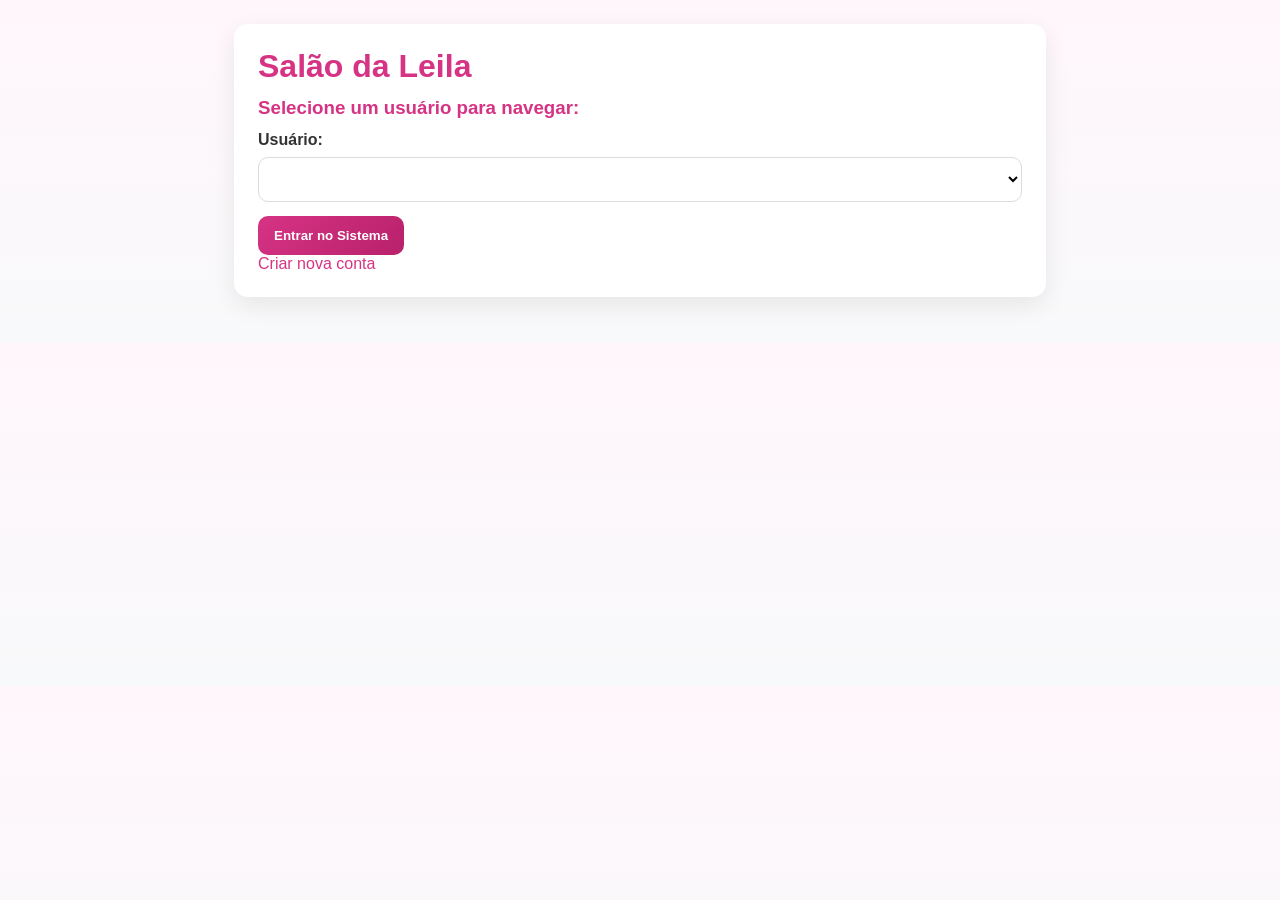
<file: src/main/resources/static/index.html>
<!DOCTYPE html>
<html lang="pt-br">
<head>
    <meta charset="UTF-8">
    <title>Login - Salão da Leila</title>
    <link rel="stylesheet" href="css/style.css">
</head>
<body>
<div class="card">
    <h1>Salão da Leila</h1>
    <h3>Selecione um usuário para navegar:</h3>

    <label>Usuário:</label>
    <select id="select-usuario"></select>

    <button id="btn-entrar">Entrar no Sistema</button>
    <p><a href="cadastro.html">Criar nova conta</a></p>
</div>

<script src="js/api.js"></script>
<script>
    let usuariosCache = [];

    async function carregarUsuarios() {
        try {
            usuariosCache = await apiGet('/usuarios');
            const select = document.getElementById('select-usuario');
            select.innerHTML = '';

            usuariosCache.forEach(u => {
                const opt = document.createElement('option');
                opt.value = u.id;
                opt.textContent = `${u.nome} (${u.perfil}) - ${u.email}`;
                select.appendChild(opt);
            });
        } catch (err) {
            alert('Erro ao carregar usuários. Verifique se o backend está rodando.');
        }
    }

    document.getElementById('btn-entrar').addEventListener('click', () => {
        const id = document.getElementById('select-usuario').value;
        const usuario = usuariosCache.find(u => u.id === id);

        if (!usuario) return alert('Selecione um usuário válido.');

        localStorage.setItem('usuarioId', usuario.id);
        localStorage.setItem('usuarioNome', usuario.nome);
        localStorage.setItem('usuarioPerfil', usuario.perfil);

        if (usuario.perfil === 'ADMIN') {
            window.location.href = 'admin.html';
        } else {
            window.location.href = 'historico.html';
        }
    });

    carregarUsuarios();
</script>
</body>
</html>
</file>
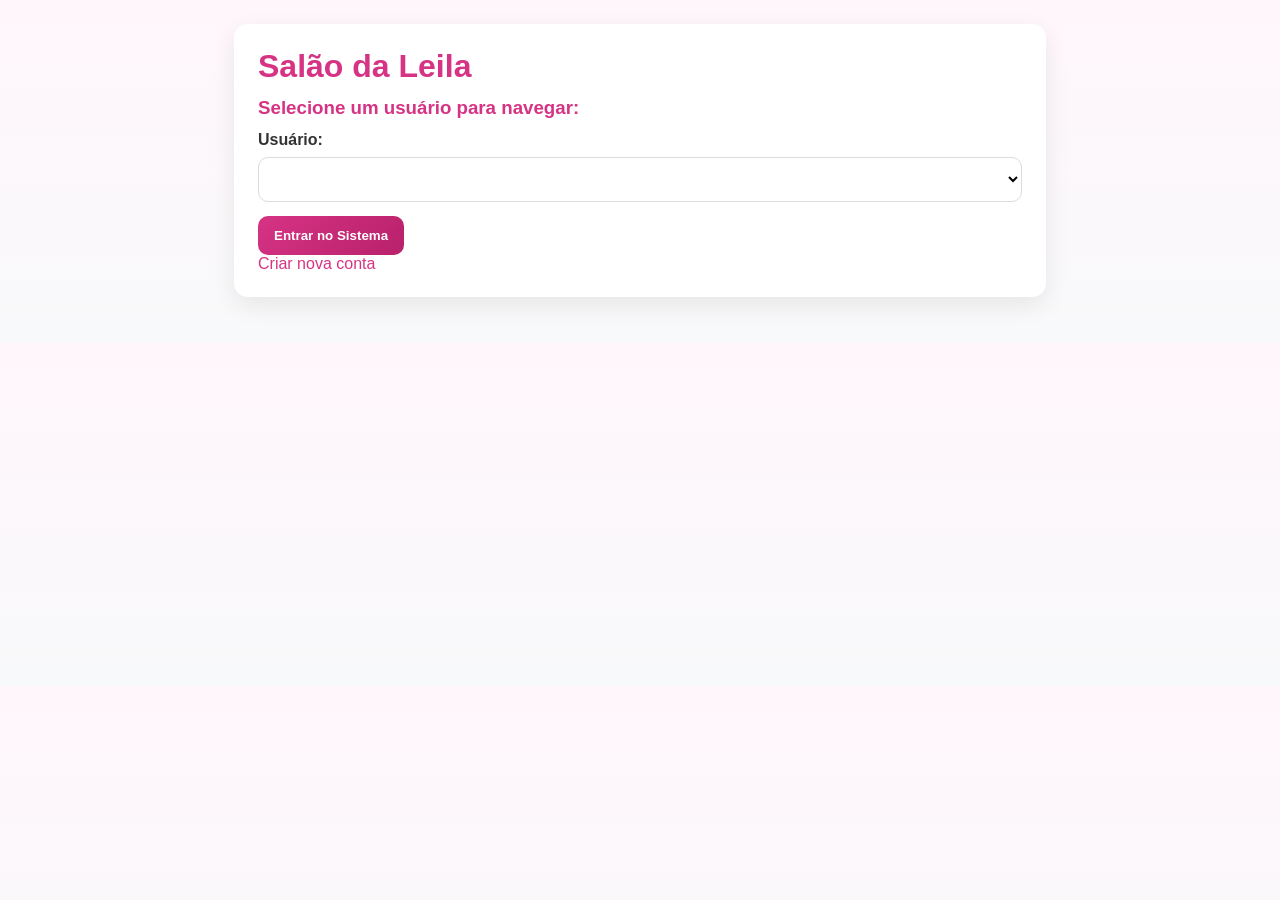
<file: src/main/resources/static/admin.html>
<!DOCTYPE html>
<html lang="pt-br">
<head>
    <meta charset="UTF-8">
    <title>Painel Administrativo - Salão da Leila</title>
    <link rel="stylesheet" href="css/style.css">
</head>
<body>
<h1>Painel de Controle - Leila</h1>

<div class="card">
    <h2>Relatório Semanal</h2>
    <div class="grid-2">
        <div>Total Agendamentos: <b id="rep-total">0</b></div>
        <div>Concluídos: <b id="rep-concluidos">0</b></div>
        <div>Cancelados: <b id="rep-cancelados">0</b></div>
        <div>Faturamento: <b id="rep-faturamento">R$ 0,00</b></div>
    </div>
</div>

<div class="card">
    <h2>Todos os Agendamentos</h2>
    <ul id="lista-agendamentos-admin">Carregando agendamentos...</ul>
</div>

<div class="card">
    <h2>Serviços do Salão</h2>
    <ul id="lista-servicos-admin"></ul>
</div>

<p><a href="index.html">Sair para Seleção de Usuário</a></p>

<script src="js/api.js"></script>
<script>

    const usuarioIdLogado = localStorage.getItem('usuarioId');
    const perfilLogado = localStorage.getItem('usuarioPerfil');
    if (!usuarioIdLogado || perfilLogado !== 'ADMIN') {
        window.location.href = 'index.html';
    }

    async function carregarRelatorio() {
        try {
            const r = await apiGet('/agendamentos/relatorio-semanal');
            document.getElementById('rep-total').textContent = r.totalAgendamentos;
            document.getElementById('rep-concluidos').textContent = r.totalConcluidos;
            document.getElementById('rep-cancelados').textContent = r.totalCancelados;
            document.getElementById('rep-faturamento').textContent = `R$ ${r.faturamentoTotal.toFixed(2)}`;
        } catch (err) {
            console.error('Erro ao carregar relatório:', err);
        }
    }

    async function carregarAgendamentosAdmin() {
        try {
            const agendamentos = await apiGet('/agendamentos');
            const lista = document.getElementById('lista-agendamentos-admin');
            lista.innerHTML = '';

            if (!agendamentos || agendamentos.length === 0) {
                lista.innerHTML = '<li>Nenhum agendamento encontrado.</li>';
                return;
            }

            agendamentos.forEach(ag => {
                const li = document.createElement('li');
                li.className = 'servico-item';
                li.style.flexDirection = 'column';
                li.style.alignItems = 'flex-start';

                const dt = new Date(ag.dataHora);
                const dataFmt = dt.toLocaleDateString('pt-BR') + ' às ' + dt.toLocaleTimeString('pt-BR', {
                    hour: '2-digit',
                    minute: '2-digit'
                });

                li.innerHTML = `
                        <div style="width: 100%; display: flex; justify-content: space-between; align-items: center; margin-bottom: 10px;">
                            <span><b>${ag.nomeCliente || 'Cliente'}</b> - ${dataFmt}</span>
                            <span class="status-badge ${ag.status}">${ag.status}</span>
                        </div>
                        <div style="width: 100%; display: flex; gap: 10px; align-items: center; justify-content: space-between;">
                            <small>Obs: ${ag.observacao || 'Nenhuma'}</small>
                            <div style="display: flex; gap: 5px; align-items: center;">
                                <select id="status-${ag.id}" style="width: auto; margin-bottom: 0; padding: 5px;">
                                    <option value="PENDENTE" ${ag.status === 'PENDENTE' ? 'selected' : ''}>PENDENTE</option>
                                    <option value="CONFIRMADO" ${ag.status === 'CONFIRMADO' ? 'selected' : ''}>CONFIRMADO</option>
                                    <option value="CONCLUIDO" ${ag.status === 'CONCLUIDO' ? 'selected' : ''}>CONCLUIDO</option>
                                    <option value="CANCELADO" ${ag.status === 'CANCELADO' ? 'selected' : ''}>CANCELADO</option>
                                </select>
                                <button onclick="atualizarStatus('${ag.id}')" style="padding: 6px 12px;">Salvar</button>
                            </div>
                        </div>
                    `;
                lista.appendChild(li);
            });
        } catch (err) {
            document.getElementById('lista-agendamentos-admin').innerHTML = '<li>Erro ao carregar lista de agendamentos.</li>';
        }
    }

    async function atualizarStatus(agendamentoId) {
        const novoStatus = document.getElementById(`status-${agendamentoId}`).value;
        try {
            await apiPatch(`/agendamentos/${agendamentoId}/status?status=${novoStatus}`);
            alert('Status atualizado com sucesso!');
            carregarAgendamentosAdmin();
            carregarRelatorio();
        } catch (err) {
            alert('Erro ao atualizar status: ' + err.message);
        }
    }

    async function carregarServicosAdmin() {
        const servicos = await apiGet('/servicos');
        const lista = document.getElementById('lista-servicos-admin');
        lista.innerHTML = '';

        servicos.forEach(s => {
            const li = document.createElement('li');
            li.className = 'servico-item';
            li.innerHTML = `
                    <div>
                        <b>${s.nome}</b> - R$ ${s.precoAtual.toFixed(2)} <br>
                        <small>(${s.duracaoMinutos} min)</small>
                    </div>
                    <button class="btn-secondary" onclick="toggleServico('${s.id}', ${s.ativo})">
                        ${s.ativo ? 'Desativar' : 'Ativar'}
                    </button>
                `;
            lista.appendChild(li);
        });
    }

    async function toggleServico(id, estaAtivo) {
        const acao = estaAtivo ? 'desativar' : 'ativar';
        await apiPatch(`/servicos/${id}/${acao}`);
        carregarServicosAdmin();
    }

    carregarRelatorio();
    carregarAgendamentosAdmin();
    carregarServicosAdmin();
</script>
</body>
</html>
</file>
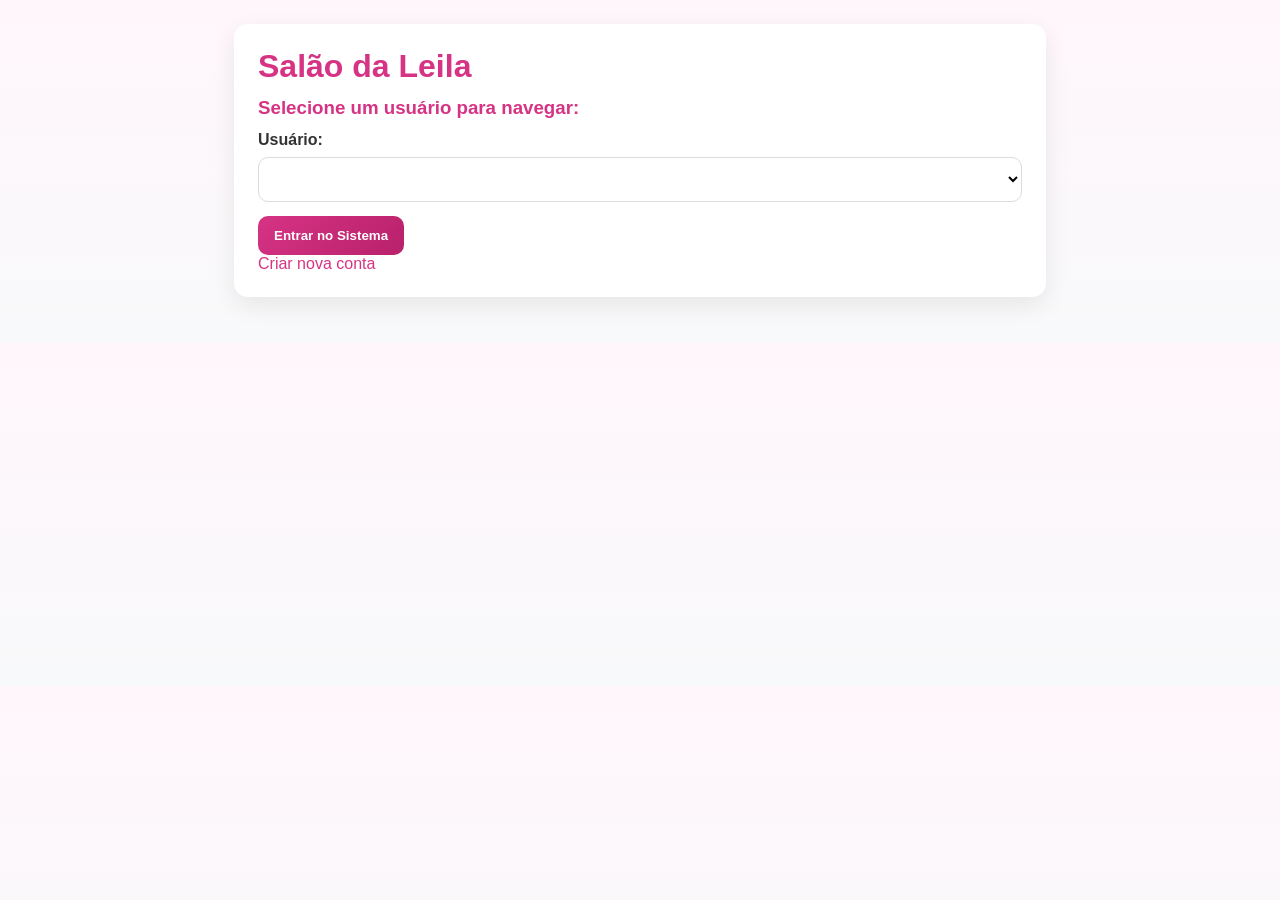
<file: src/main/resources/static/agendar.html>
<!DOCTYPE html>
<html lang="pt-br">
<head>
    <meta charset="UTF-8">
    <title>Novo Agendamento - Salão da Leila</title>
    <link rel="stylesheet" href="css/style.css">
</head>
<body>
<div class="card">
    <h1>Agendamento de Serviços</h1>
    <p>Cliente: <b id="nome-cliente"></b></p>
    <hr>

    <form id="form-agendar">
        <h3>Selecione os Serviços:</h3>
        <div id="container-servicos" class="lista-servicos">Carregando serviços...</div>

        <h3>Data e Hora:</h3>
        <input type="datetime-local" id="data-hora" step="1800" required>

        <h3>Observações:</h3>
        <textarea id="observacao" rows="2" placeholder="Alguma preferência?"></textarea>

        <button id="btn-agendar" type="button">Confirmar Agendamento</button>
        <p id="mensagem-erro" class="mensagem-erro" role="alert"></p>
    </form>

    <p style="margin-top: 15px;">
        <a href="historico.html">Ver Meus Agendamentos</a> |
        <a href="index.html">Sair</a>
    </p>
</div>

<script src="js/api.js"></script>
<script src="js/agendar.js"></script>
</body>
</html>
</file>
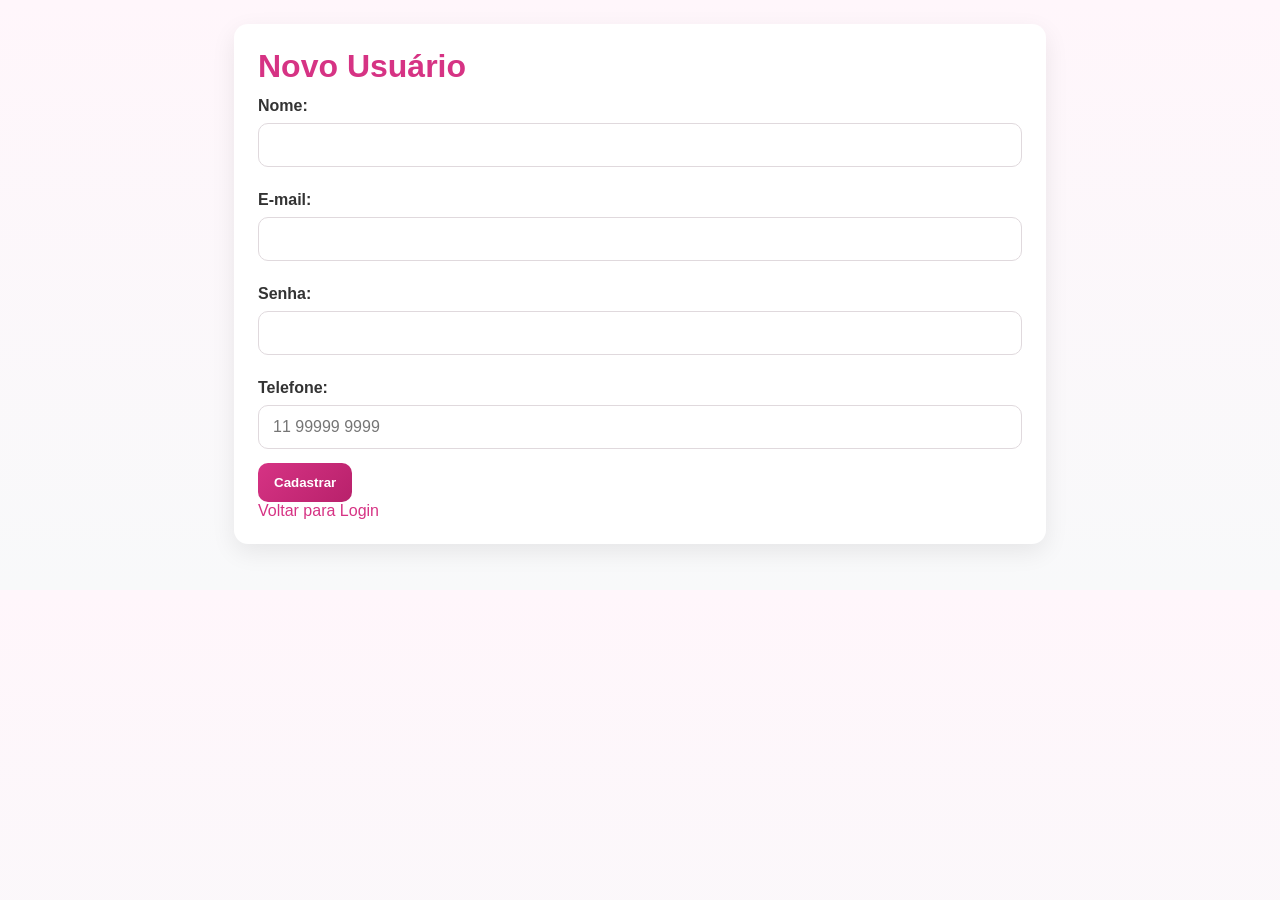
<file: src/main/resources/static/cadastro.html>
<!DOCTYPE html>
<html lang="pt-br">
<head>
    <meta charset="UTF-8">
    <title>Cadastro de Usuário - Salão da Leila</title>
    <link rel="stylesheet" href="css/style.css">
</head>
<body>
<div class="card">
    <h1>Novo Usuário</h1>
    <form id="form-cadastro">
        <label>Nome:</label>
        <input type="text" id="nome" required>

        <label>E-mail:</label>
        <input type="email" id="email" required>

        <label>Senha:</label>
        <input type="password" id="senha" required>

        <label>Telefone:</label>
        <input type="text" id="telefone" placeholder="11 99999 9999">

        <button type="submit">Cadastrar</button>
    </form>
    <p><a href="index.html">Voltar para Login</a></p>
</div>

<script src="js/api.js"></script>
<script>
    document.getElementById('form-cadastro').addEventListener('submit', async (e) => {
        e.preventDefault();
        const usuario = {
            nome: document.getElementById('nome').value,
            email: document.getElementById('email').value,
            senha: document.getElementById('senha').value,
            telefone: document.getElementById('telefone').value,
            perfil: 'CLIENTE'
        };
        try {
            await apiPost('/usuarios', usuario);
            alert('Usuário cadastrado com sucesso!');
            window.location.href = 'index.html';
        } catch (err) {
            alert('Erro ao cadastrar: ' + err.message);
        }
    });
</script>
</body>
</html>
</file>
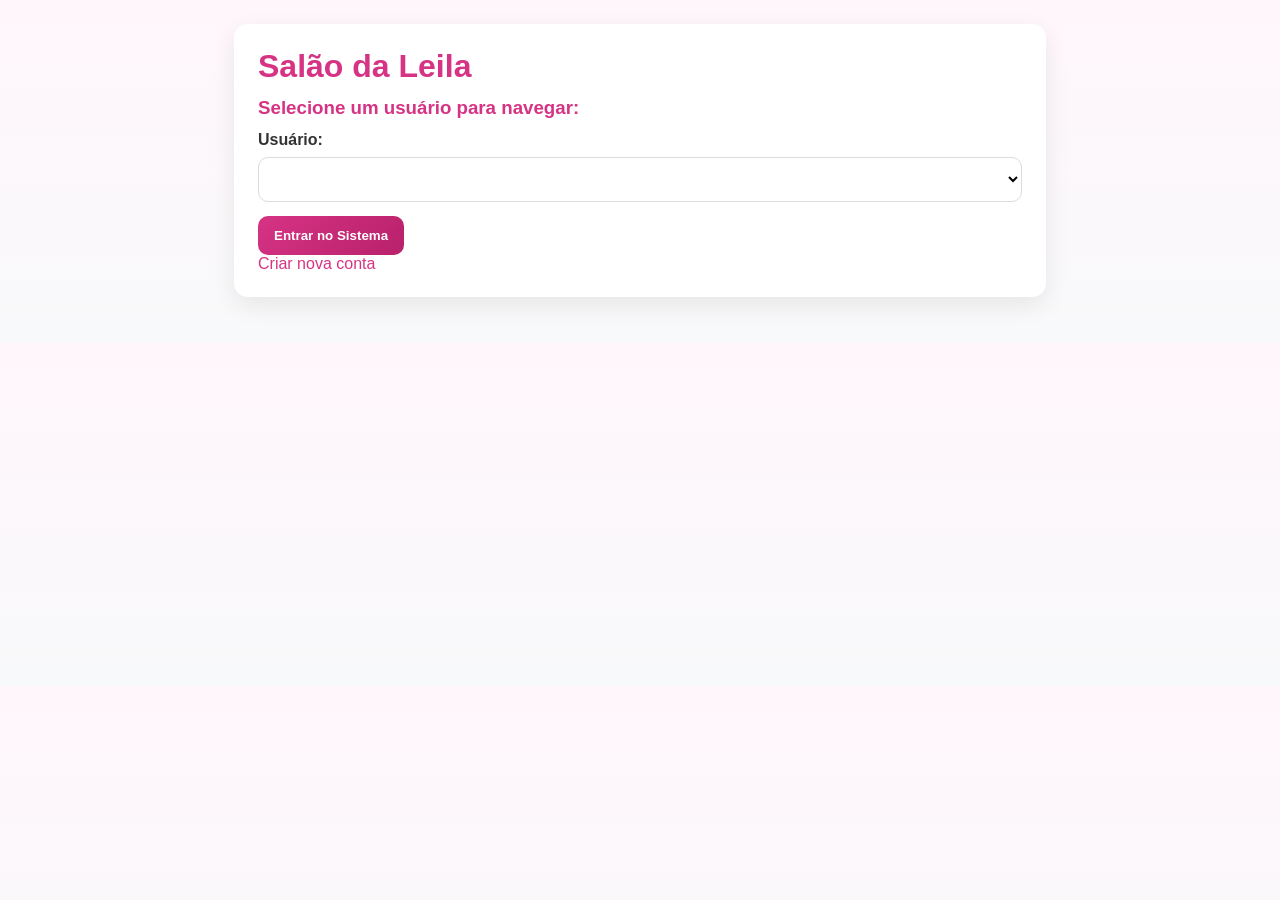
<file: src/main/resources/static/historico.html>
<!DOCTYPE html>
<html lang="pt-br">
<head>
    <meta charset="UTF-8">
    <title>Meus Agendamentos - Salão da Leila</title>
    <link rel="stylesheet" href="css/style.css">
</head>
<body>
<div class="card">
    <h1>Meus Agendamentos</h1>
    <ul id="lista-historico">Carregando...</ul>
    <p><a href="agendar.html">Novo Agendamento</a> | <a href="index.html">Trocar de Usuário</a></p>
</div>

<script src="js/api.js"></script>
<script>
    const usuarioId = localStorage.getItem('usuarioId');
    if (!usuarioId) window.location.href = 'index.html';

    function toInputDateTimeValue(dataHora) {
        const dt = new Date(dataHora);
        const pad = (n) => String(n).padStart(2, '0');
        return `${dt.getFullYear()}-${pad(dt.getMonth() + 1)}-${pad(dt.getDate())}T${pad(dt.getHours())}:${pad(dt.getMinutes())}`;
    }

    function abrirEdicao(id) {
        document.getElementById(`edicao-${id}`).style.display = 'block';
        document.getElementById(`erro-${id}`).textContent = '';
    }

    function cancelarEdicao(id) {
        document.getElementById(`edicao-${id}`).style.display = 'none';
        document.getElementById(`erro-${id}`).textContent = '';
    }

    async function salvarNovaData(id) {
        const erroEl = document.getElementById(`erro-${id}`);
        erroEl.textContent = '';

        const valor = document.getElementById(`nova-data-${id}`).value;
        if (!valor) {
            erroEl.textContent = 'Selecione a nova data e hora.';
            return;
        }

        const dataSelecionada = new Date(valor);
        const diaDaSemana = dataSelecionada.getDay();
        const hora = dataSelecionada.getHours();
        if (diaDaSemana === 0 || diaDaSemana === 1) {
            erroEl.textContent = 'Agendamentos só podem ser feitos de terça a sábado.';
            return;
        }
        if (hora < 8 || hora >= 18) {
            erroEl.textContent = 'Agendamentos só podem ser feitos entre 08:00 e 18:00.';
            return;
        }

        const dataHora = valor.length === 16 ? `${valor}:00` : valor;

        try {
            await apiPatch(`/agendamentos/${id}/data-hora`, {dataHora});
            alert('Data alterada com sucesso!');
            carregarHistorico();
        } catch (erro) {
            erroEl.textContent = erro.message;
        }
    }

    async function carregarHistorico() {
        try {
            const agendamentos = await apiGet(`/agendamentos/usuario/${usuarioId}/historico`);
            const lista = document.getElementById('lista-historico');
            lista.innerHTML = '';

            if (!agendamentos || agendamentos.length === 0) {
                lista.innerHTML = '<li>Nenhum agendamento encontrado.</li>';
                return;
            }

            for (const ag of agendamentos) {
                const li = document.createElement('li');
                li.className = 'servico-item';
                li.style.flexDirection = 'column';
                li.style.alignItems = 'flex-start';

                const dataFormatada = new Date(ag.dataHora).toLocaleString('pt-BR');

                li.innerHTML = `
                    <div style="width: 100%; display: flex; justify-content: space-between; gap: 12px;">
                        <div>
                            <b>Data:</b> ${dataFormatada}<br>
                            <small>Obs: ${ag.observacao || 'Nenhuma'}</small>
                        </div>
                        <span class="status-badge ${ag.status}">${ag.status}</span>
                    </div>

                    <div style="margin-top: 10px;">
                        <button type="button" class="btn-secondary" onclick="abrirEdicao('${ag.id}')">Editar data</button>
                    </div>

                    <div id="edicao-${ag.id}" style="display:none; width:100%; margin-top: 10px;">
                        <input type="datetime-local" id="nova-data-${ag.id}" value="${toInputDateTimeValue(ag.dataHora)}" step="1800">
                        <div style="display:flex; gap:8px;">
                            <button type="button" onclick="salvarNovaData('${ag.id}')">Salvar nova data</button>
                            <button type="button" class="btn-secondary" onclick="cancelarEdicao('${ag.id}')">Cancelar</button>
                        </div>
                        <p id="erro-${ag.id}" class="mensagem-erro" style="margin-top: 8px;"></p>
                    </div>
                `;
                lista.appendChild(li);
            }
        } catch (err) {
            alert('Erro ao carregar histórico: ' + err.message);
        }
    }

    carregarHistorico();
</script>
</body>
</html>
</file>
<file: src/main/resources/static/css/style.css>
* {
    box-sizing: border-box;
    font-family: 'Segoe UI', Tahoma, Geneva, Verdana, sans-serif;
    margin: 0;
    padding: 0;
}

body {
    background: linear-gradient(180deg, #fff6fb 0%, #f8f9fa 100%);
    color: #333;
    max-width: 860px;
    margin: 0 auto;
    padding: 24px;
}

h1, h2, h3 {
    color: #d63384;
    margin-bottom: 12px;
}

a {
    color: #d63384;
    text-decoration: none;
}

a:hover {
    text-decoration: underline;
}

.card {
    background: #fff;
    border-radius: 14px;
    box-shadow: 0 8px 24px rgba(0, 0, 0, 0.08);
    padding: 24px;
    margin-bottom: 22px;
}

label {
    display: block;
    font-weight: 600;
    margin: 10px 0 8px;
}

input[type="text"],
input[type="email"],
input[type="password"],
input[type="datetime-local"],
select,
textarea {
    width: 100%;
    padding: 12px 14px;
    margin-bottom: 14px;
    border: 1px solid #e0d9dd;
    border-radius: 10px;
    font-size: 1rem;
    background: #fff;
}

textarea {
    resize: vertical;
    min-height: 90px;
}

button {
    background: linear-gradient(135deg, #d63384, #b8216b);
    color: #fff;
    border: none;
    border-radius: 10px;
    padding: 12px 16px;
    font-weight: 700;
    cursor: pointer;
    transition: 0.2s ease;
}

button:hover {
    filter: brightness(0.96);
}

button:disabled {
    opacity: 0.7;
    cursor: not-allowed;
}

.btn-secondary {
    background: #6c757d;
    width: auto;
}

.btn-secondary:hover {
    background: #5a6268;
}

ul {
    list-style: none;
    padding: 0;
    margin: 0;
}

.servico-item {
    display: flex;
    justify-content: space-between;
    align-items: center;
    padding: 12px 14px;
    background: #f7f7f7;
    border: 1px solid #ece7ea;
    border-radius: 10px;
    margin-bottom: 10px;
}

.servico-label {
    display: flex;
    align-items: center;
    justify-content: space-between;
    width: 100%;
    gap: 12px;
    cursor: pointer;
    margin: 0;
    font-weight: normal;
}

.servico-label input[type="checkbox"] {
    width: 18px;
    height: 18px;
    cursor: pointer;
}

.grid-2 {
    display: grid;
    grid-template-columns: repeat(2, minmax(180px, 1fr));
    gap: 12px 18px;
}

.status-badge {
    display: inline-flex;
    align-items: center;
    padding: 5px 10px;
    border-radius: 999px;
    font-size: 0.75rem;
    font-weight: 700;
    text-transform: uppercase;
    letter-spacing: 0.04em;
}

.status-badge.PENDENTE { background: #fff3cd; color: #856404; }
.status-badge.CONFIRMADO { background: #d1ecf1; color: #0c5460; }
.status-badge.CONCLUIDO { background: #d4edda; color: #155724; }
.status-badge.CANCELADO { background: #f8d7da; color: #721c24; }

.mensagem-erro {
    min-height: 22px;
    color: #c62828;
    font-size: 0.95rem;
    margin-top: 10px;
}

.empty-state {
    color: #6c757d;
    padding: 12px 0;
}

#form-agendar button {
    width: 100%;
}

@media (max-width: 600px) {
    body { padding: 16px; }
    .grid-2 { grid-template-columns: 1fr; }
    .servico-item { flex-direction: column; align-items: flex-start; }
}
</file>
